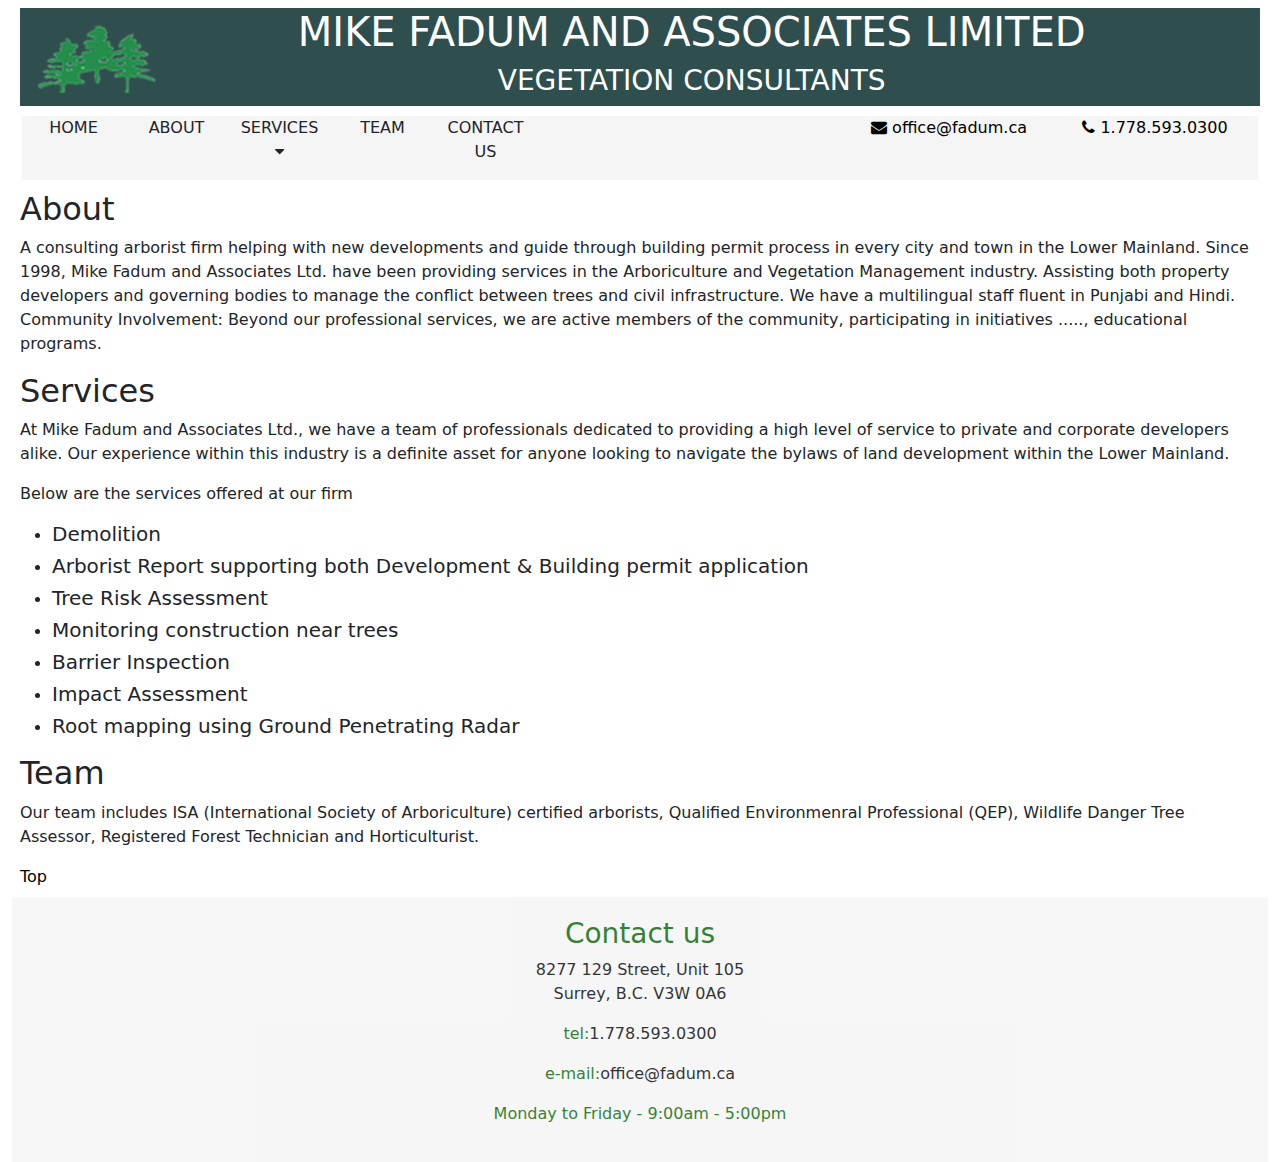
<file: index.html>
<!doctype html>
<html lang="en">
  <head>
    <meta charset="utf-8">
    <meta name="viewport" content="width=device-width, initial-scale=1">
    <title> Mike Fadum and Associates Ltd.</title>
    <link rel="icon" type="image/x-icon" href="images/MFAA_logo.ico">
    <link href="css/homepage.css" type="text/css" rel="stylesheet" />
    <link href="bootstrap-5.3.3/css/bootstrap.min.css" type="text/css" rel="stylesheet">
    <link rel="stylesheet" href="https://cdnjs.cloudflare.com/ajax/libs/font-awesome/4.7.0/css/font-awesome.min.css">
    <script src="bootstrap-5.3.3/js/bootstrap.bundle.js"></script> </script>

  </head>
   
    <body>
        <div class="container-fluid">
            <div id="div-header" class="row text-center m-2">
                <div class="col-xs-6 col-md-1"><img class="pt-3" src="images/Logo.png"/></div>
                <div class="col-xs-6 col-md-11"><h1 class="text-center">MIKE FADUM AND ASSOCIATES LIMITED</h1> <h3 class="text-center">VEGETATION CONSULTANTS</h3></div>
            </div>
            <div id="div-nav" class="row text-center">
                <div class="col-xs-6 col-md-1"><p  href="#">HOME</p></div>
                <div class="col-xs-6 col-md-1"><p  href="#about">ABOUT</p></div>
                <div class="col-xs-6 col-md-1">
                    <div class="dropdown">
                        <p role="button" id="dropdownMenuButton1" data-bs-toggle="dropdown" aria-expanded="false">
                        SERVICES <i class="fa fa-caret-down"></i>
                        </p>
                        <ul class="dropdown-menu bg-light" aria-labelledby="dropdownMenuButton1">
                        <li><a class="dropdown-item" href="#">Action</a></li>
                        <li><a class="dropdown-item" href="#">Another action</a></li>
                        <li><a class="dropdown-item" href="#">Something else here</a></li>
                        </ul>
                    </div>
                </div>
                <div class="col-xs-6 col-md-1"><p  href="#team">TEAM</p></div>
                <div class="col-xs-6 col-md-1"><p  href="#contactus">CONTACT US</p></div>
                <div class="col-xs-6 col-md-3"></div>
                <div class="col-xs-6 col-md-2"><a href="mailto:noreply@fadum.ca"><i class="fa fa-envelope"></i> office@fadum.ca</a></div>
                <div class="col-xs-6 col-md-2"><a href="tel:778.593.0300"><i class="fa fa-phone"></i> 1.778.593.0300</a></div>
            </div>

            <div id="demo" class="carousel slide" data-bs-ride="carousel">

                <!-- Indicators/dots 
                <div class="carousel-indicators">
                <button type="button" data-bs-target="#demo" data-bs-slide-to="0" class="active"></button>
                <button type="button" data-bs-target="#demo" data-bs-slide-to="1"></button>
                <button type="button" data-bs-target="#demo" data-bs-slide-to="2"></button>
                </div>
            
                The slideshow/carousel 
                <div class="carousel-inner">
                <div class="carousel-item active">
                    <img src="images/IMG_2150.jpg" alt="MFAA" class="d-block w-80">
                </div>
                <div class="carousel-item">
                    <img src="images/IMG_2425.jpg" alt="Chicago" class="d-block w-80">
                </div>
                <div class="carousel-item">
                    <img src="images/IMG_2533.jpg" alt="New York" class="d-block w-80">
                </div>
                </div>
            
                Left and right controls/icons 
                <button class="carousel-control-prev" type="button" data-bs-target="#demo" data-bs-slide="prev">
                <span class="carousel-control-prev-icon"></span>
                </button>
                <button class="carousel-control-next" type="button" data-bs-target="#demo" data-bs-slide="next">
                <span class="carousel-control-next-icon"></span>
                </button>
            </div> -->

            <div class="m-2">
                <h2 id="about">About</h2>
                <p>A consulting arborist firm helping with new developments and guide through building permit process in every city and town in the Lower Mainland.

                    Since 1998, Mike Fadum and Associates Ltd. have been providing services in the Arboriculture and Vegetation Management industry. Assisting both property developers and governing bodies to manage the conflict between trees and civil infrastructure.
                    
                    We have a multilingual staff fluent in Punjabi and Hindi. 

                    Community Involvement:
                    Beyond our professional services, we are active members of the community, participating in initiatives ....., educational programs.
                
                </p>

                <h2 id="services">Services</h2>
                
        
                <p>At Mike Fadum and Associates Ltd., we have a team of professionals dedicated to providing a high level of service to private and corporate developers alike. Our experience within this industry is a definite asset for anyone looking to navigate the bylaws of land development within the Lower Mainland. </p>

                <p>Below are the services offered at our firm</p>

                <ul>
                    <li><h5>Demolition</h5></li>
                    <li><h5>Arborist Report supporting both Development & Building permit application</h5></li>
                    <li><h5>Tree Risk Assessment</h5></li>
                    <li><h5>Monitoring construction near trees</h5></li>
                    <li><h5>Barrier Inspection</h5></li>
                    <li><h5>Impact Assessment</h5></li>
                    <li><h5>Root mapping using Ground Penetrating Radar</h5></li>
                </ul>

                <h2 id="team">Team</h2>

                <p>Our team includes ISA (International Society of Arboriculture) certified arborists, Qualified Environmenral Professional (QEP), Wildlife Danger Tree Assessor, Registered Forest Technician and Horticulturist.</p>

                <a href="#">Top</a>
            </div>
        </div>
    </body>
    <footer>
        <h3 id="contact">Contact us</h2>
        <p><a href="https://www.google.com/maps/place/Mike+Fadum+%26+Associates/@49.1529079,-122.8689291,17z/data=!3m1!4b1!4m6!3m5!1s0x5485d99c7a185285:0xd7968b533038b841!8m2!3d49.1529044!4d-122.8663542!16s%2Fg%2F1hc764l3_?entry=ttu" target="_blank">8277 129 Street, Unit 105 <br> Surrey, B.C. V3W 0A6 </a></p>
        <p>tel:<a href="tel:778.593.0300">1.778.593.0300</a></p>
        <p>e-mail:<a href="mailto:office@fadum.ca">office@fadum.ca</a></p>
        <p>Monday to Friday - 9:00am - 5:00pm</p>
    </footer>
</html>
</file>
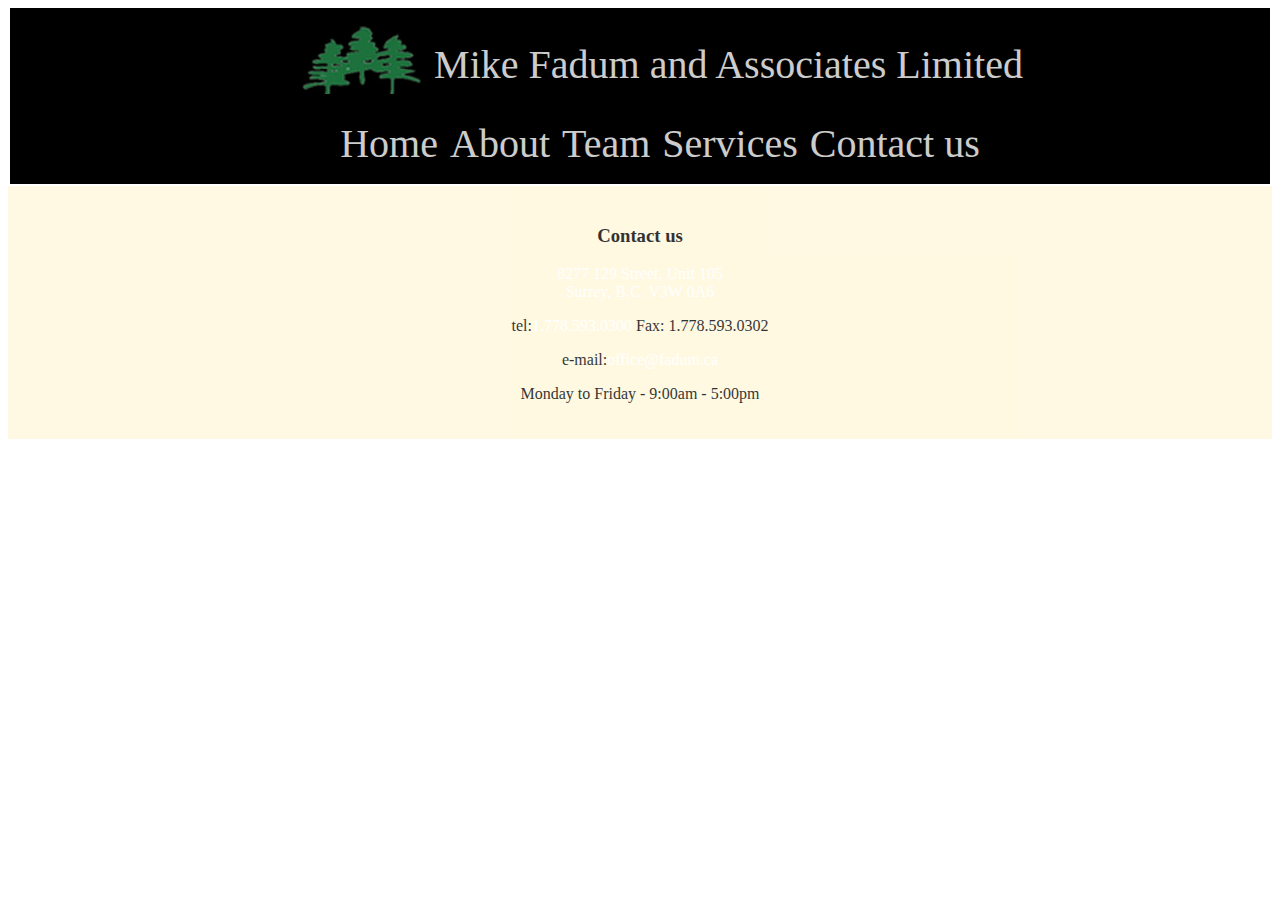
<file: mfa.html>
<!DOCTYPE html>
<head>
    <title>Mike Fadum and Associates Ltd.</title>
    <link href="css/mfa.css" type="text/css"rel="stylesheet">
</head>
<body>
    <header>
        <nav>
            <ul>
                <li><img src="images/Logo.png" /></li>
                <li>Mike Fadum and Associates Limited</li>
            </ul>
        </nav>
        <nav>
            <ul>
                <li><a href="" class="current">Home</a></li>
                <li><a href="">About</a></li>
                <li><a href="">Team</a></li>
                <li><a href="">Services</a></li>
                <li><a href="">Contact us</a></li>
            </ul>
        </nav>
    </header>
</body>
<footer>
    <h3 id="contact">Contact us</h2>
    <p><a href="https://maps.google.com/maps?z=16&q=8277%2B129%2Bstreet%2C%2Bunit%2B105%2Bsurrey%2C%2Bb.c.%2Bv3w%2B0a6" target="_blank">8277 129 Street, Unit 105 <br> Surrey, B.C. V3W 0A6 </a></p>
    <p>tel:<a href="tel:778.593.0300">1.778.593.0300</a> Fax: 1.778.593.0302</p>
    <p>e-mail:<a href="mailto:office@fadum.ca">office@fadum.ca</a></p>
    <p>Monday to Friday - 9:00am - 5:00pm</p>
</footer>
</file>
<file: css/homepage.css>
a:link{
    color: black;
    text-decoration: none;
}
a:visited{
    color: black;
}
a:hover{
    color: black;
    text-decoration: none;
}
a:active{
    color: black;

}

#div-header{
    background-color: darkslategray;
    color: white;
}

#div-nav{
    background-color: whitesmoke;
    margin: 10px;
    
}

#div-nav div:hover{
    background-color: green;
    color: white;
}


table.logo{
    background-color: black;
}

td.desc{
    padding-right: 500px;
}

td.button{
    padding-right: 10px;
}

div.logo{
    background-color: black;
    padding: 5px;

}

p.logo{
    
    font-family: rubik;
    vertical-align: middle;
    font-size: x-large;
   
}

a.logo{
   
    text-transform: uppercase;
    text-decoration: none;
}


p{
    overflow: visible;
}

footer {
    background-color: whitesmoke;
    opacity: 0.8; 
    padding: 20px;
    color: darkgreen;
    text-align: center;
}
</file>
<file: css/mfa.css>
li {
    display: inline;
    font-size: 40px;
    padding: 4px;
    color: white;
    vertical-align: middle;
}

a:link{
    color: white;
    text-decoration: none;
}
a:visited{
    color: white;

}
a:hover{
    color: darkgoldenrod;
    text-decoration: underline;
}
a:active{
    color: darkcyan;
}

header {
    text-align: center;
    background-color: black;
    color: white;
    padding: 1px;
    margin: 2px;
}

nav {
    background-color: black;
    opacity: 0.8;
   
}

footer {
    background-color: cornsilk;
    opacity: 0.8; 
    padding: 20px;
    color: black;
    text-align: center;
}
</file>
